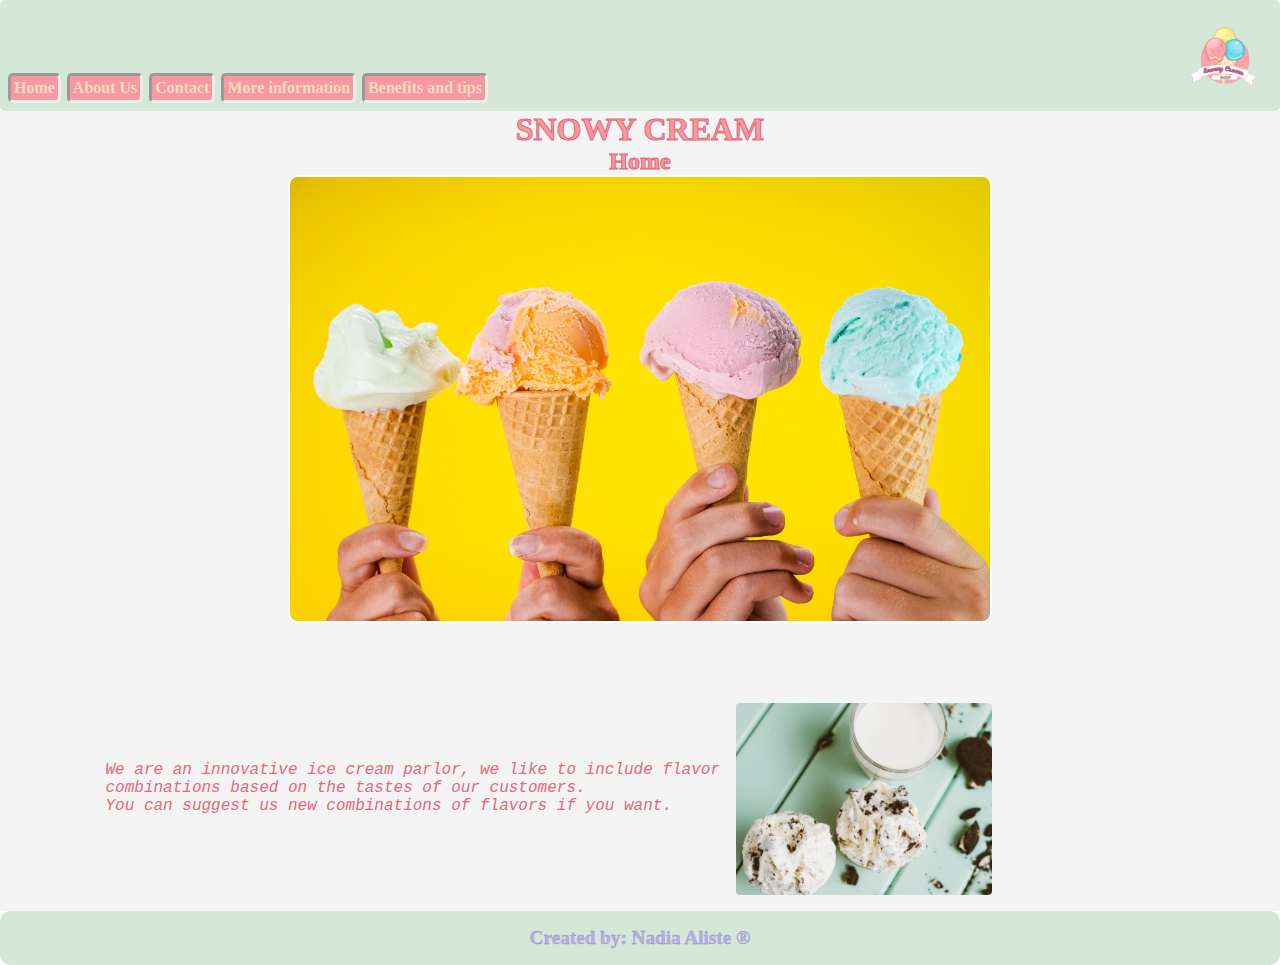
<file: index.html>
<!DOCTYPE html>
<html lang="en">
<head>
    <meta charset="UTF-8">
    <meta name="viewport" content="width=device-width, initial-scale=1.0">
    <title>Snowy Cream - Home</title>
    <link rel="stylesheet" href="./style/style.css">
    <link rel="shortcut icon" href="./Images/icon.png" type="image/x-icon">
</head>
<body>
    <header>
        <nav>
            <div id="divanchor">
                <a href="#">Home</a>
                <a href="./pages/aboutUs.html">About Us</a>
                <a href="./pages/contact.html">Contact</a>
                <a href="./pages/moreInformation.html"> More information</a>
                <a href="./pages/benefitsAndTips.html">Benefits and tips</a>
            </div>
            <div id="divlogo">
                <img id="logo" src="./Images/logo.png" alt="logo">
            </div>
        </nav>
    </header>
    <main>
        <h1>SNOWY CREAM</h1>
        <section>
            <h2>Home</h2>
        </section>
        <div id="portada">
            <img id="imagen1" src="./Images/icecream.jpg" alt="conos">
        </div>
        <div class="presentation">
            <img id="imagen2" src="./Images/two-icecream.jpg" alt="bochas">
            <p class="infop1">We are an innovative ice cream parlor, we like to include flavor <br>
                combinations based on the tastes of our customers.<br>
                You can suggest us new combinations of flavors if you want.</p>
        </div>
    </main>
    <footer>Created by: Nadia Aliste &reg;</footer>
</body>
</html>
</file>
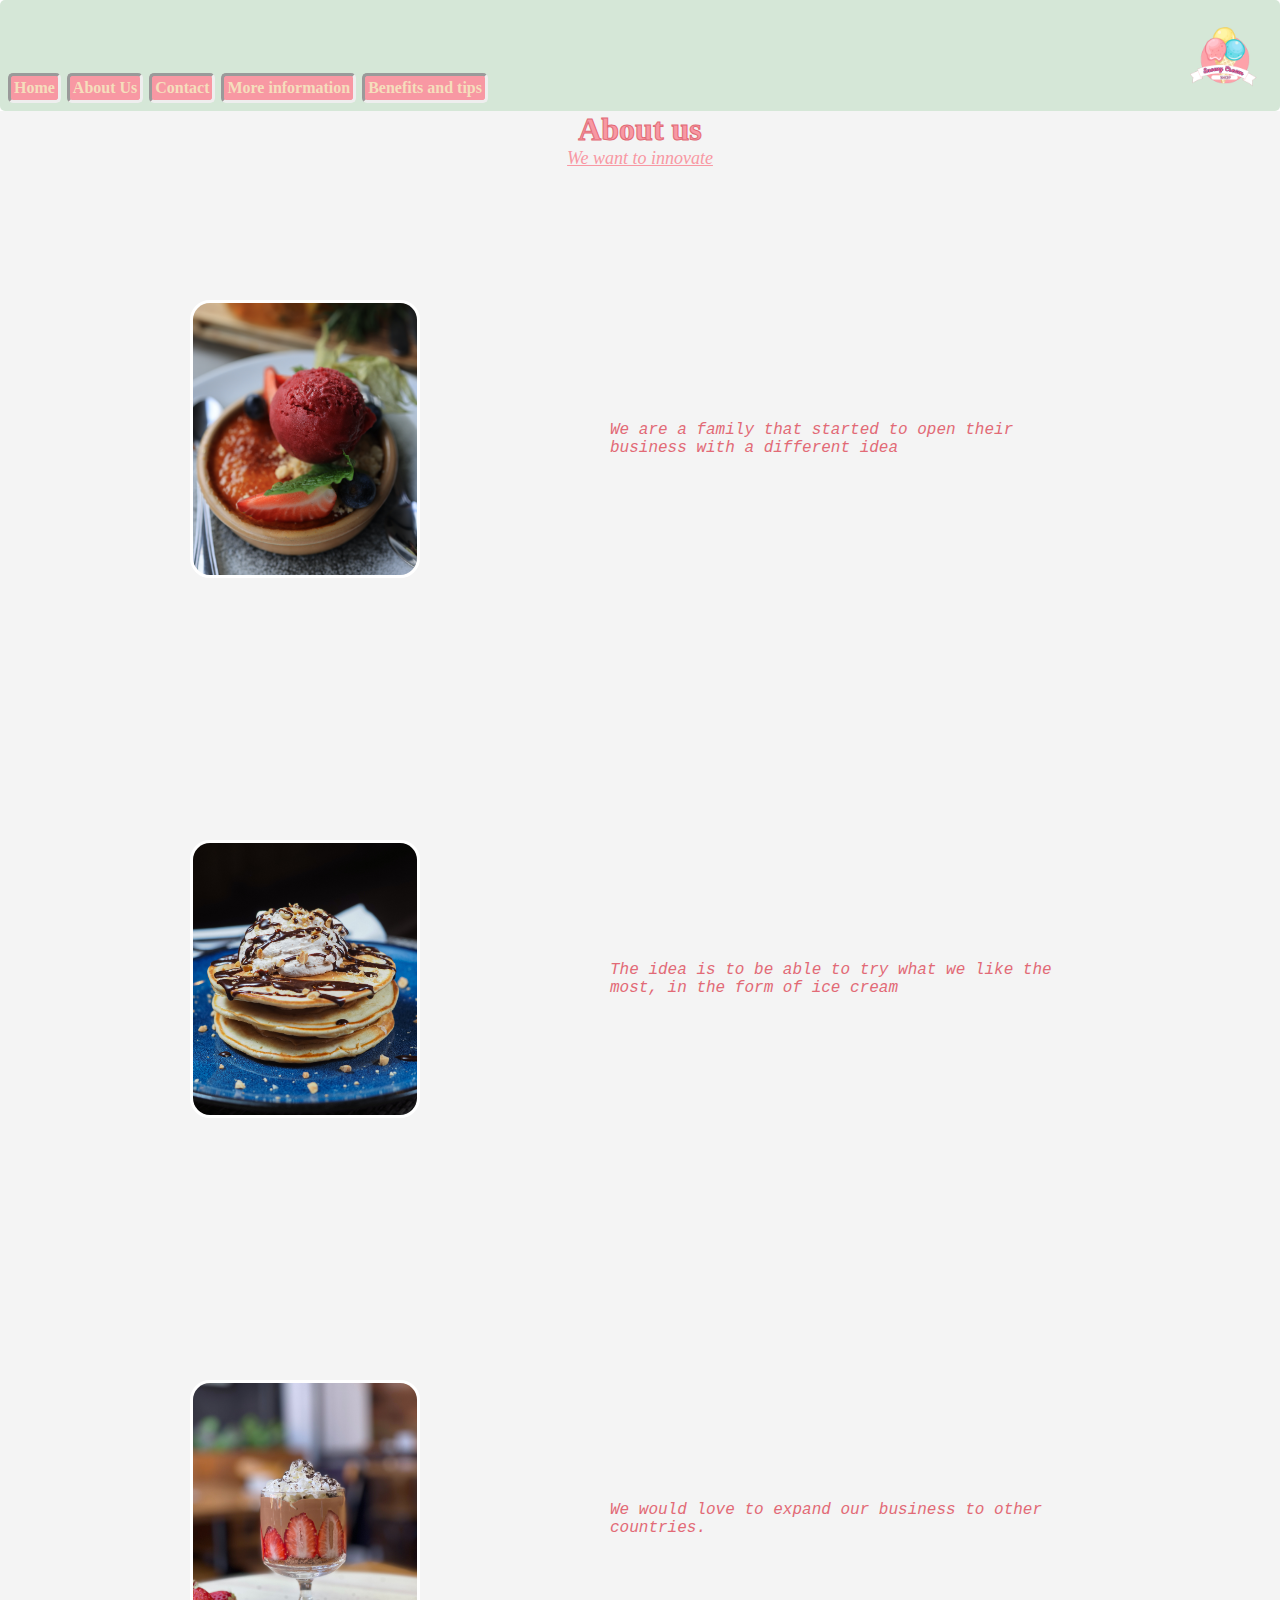
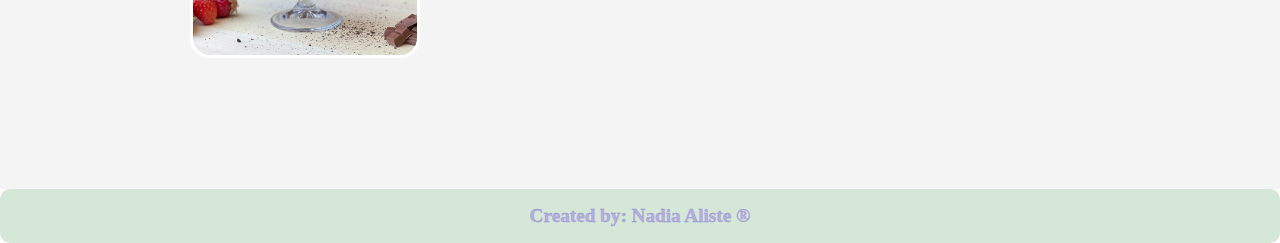
<file: pages/aboutUs.html>
<!DOCTYPE html>
<html lang="en">
<head>
    <meta charset="UTF-8">
    <meta name="viewport" content="width=device-width, initial-scale=1.0">
    <title>Snowy Cream - About us</title>
    <link rel="stylesheet" href="../style/style.css">
    <link rel="shortcut icon" href="../Images/icon.png" type="image/x-icon">
</head>
<body>
    <header>
        <nav>
            <div id="divanchor">
                <a href="../index.html">Home</a>
                <a href="#">About Us</a>
                <a href="./contact.html">Contact</a>
                <a href="./moreInformation.html"> More information</a>
                <a href="./benefitsAndTips.html">Benefits and tips</a>
            </div>
                <img id="logo" src="../Images/logo.png" alt="logo">
        
        </nav>
    </header>
    <main>
        <h1>About us</h1>
        <section>
            <h3 class="sub2">We want to innovate</h3>
        </section>
        <div class="seccion">
            <img id="imagen3" src="../Images/redcream.jpg" alt="">
            <p class="info">We are a family that started to open their business with a
                different idea</p>
            </div>
        <div class="seccion">
            <img id="imagen4" src="../Images/pancakes-ice.jpg" alt="">
            <p class="info">The idea is to be able to try what we like the most, in the form
                of ice cream</p>
            </div>
        <div class="seccion">
            <img id="imagen5" src="../Images/strawberry.jpg" alt="">
            <p class="info">We would love to expand our business to other countries.</p>
        </div>
    </main>
    <footer>Created by: Nadia Aliste &reg;</footer>
</body>
</html>
</file>
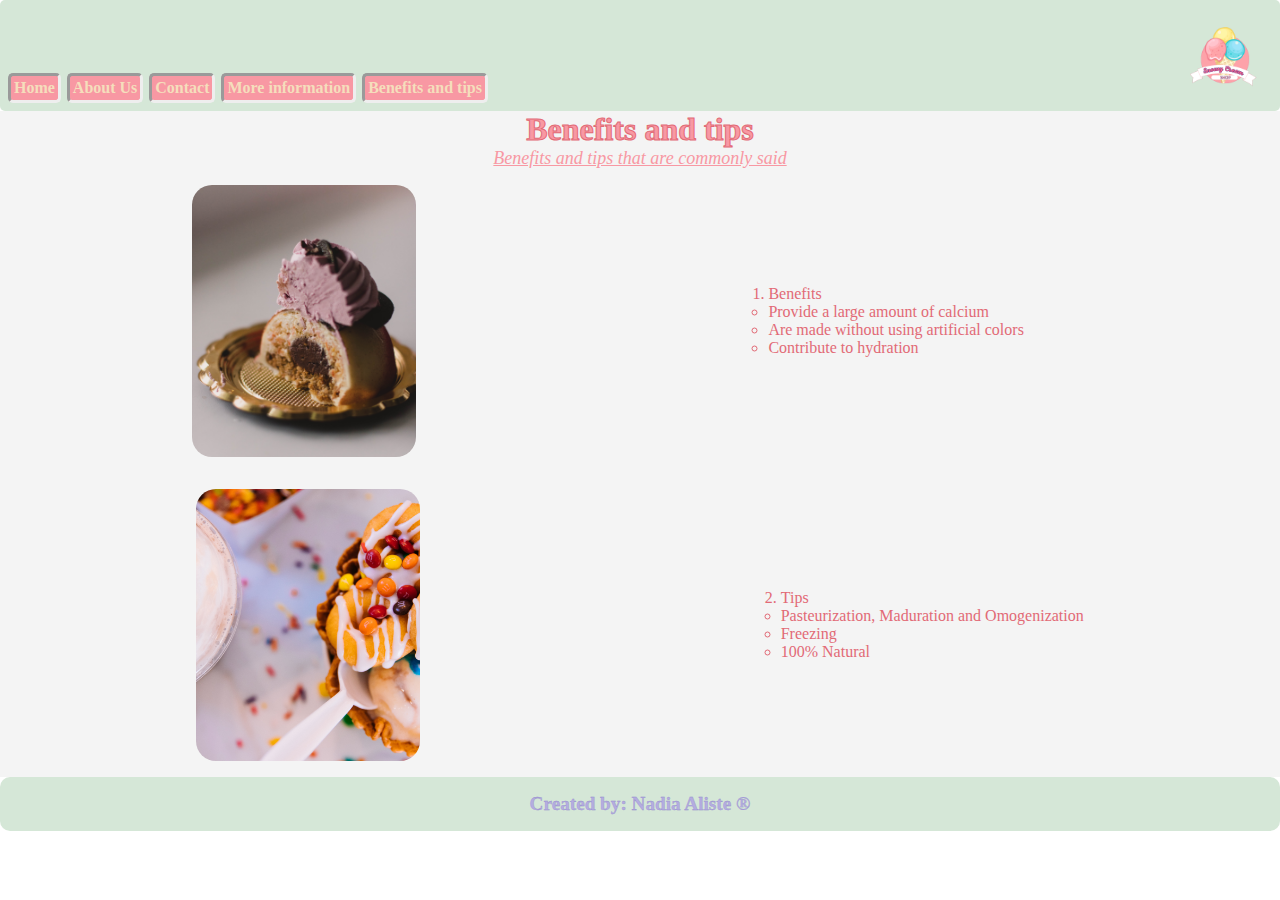
<file: pages/benefitsAndTips.html>
<!DOCTYPE html>
<html lang="en">
<head>
    <meta charset="UTF-8">
    <meta name="viewport" content="width=device-width, initial-scale=1.0">
    <title>Snowy Cream - Benefits and Tips</title>
    <link rel="stylesheet" href="../style/style.css">
    <link rel="shortcut icon" href="../Images/icon.png" type="image/x-icon">
</head>
<body>
    <header>
        <nav>
            <div id="divanchor">
                <a href="../index.html">Home</a>
                <a href="../pages/aboutUs.html">About Us</a>
                <a href="../pages/contact.html">Contact</a>
                <a href="../pages/moreInformation.html">More information</a>
                <a href="#">Benefits and tips</a>
            </div>
            
                <img id="logo" src="../Images/logo.png" alt="logo">
           
        </nav>
    </header>
    <main>
        <h1>Benefits and tips</h1>
        
        <section id="tips">
            <h3 class="sub2">Benefits and tips that are commonly said</h3>
        </section>
        
        <div class="list">
            <img class= "candy" src="../Images/candy-icecream.jpg" alt="ice cream and candies">
            <ol>
                <li>Benefits
             <ul>
                <li>Provide a large amount of calcium</li>
                <li>Are made without using artificial colors</li>
                <li>Contribute to hydration</li>
            </ul>
                </li> 
            </ol>
        </div>    
        <div class="list2">   
            <img class="candy" src="../Images/cream-ice.jpg" alt="ice cream dessert">
                <ol start="2">
                 <li>Tips
                    <ul>
                        <li>Pasteurization, Maduration and Omogenization</li>
                        <li>Freezing</li>
                        <li>100% Natural</li>
                    </ul> 
                 </li>
            </ol> 
        </div>   
    </main>
    <footer>Created by: Nadia Aliste &reg;</footer>
</body>
</html>
</file>
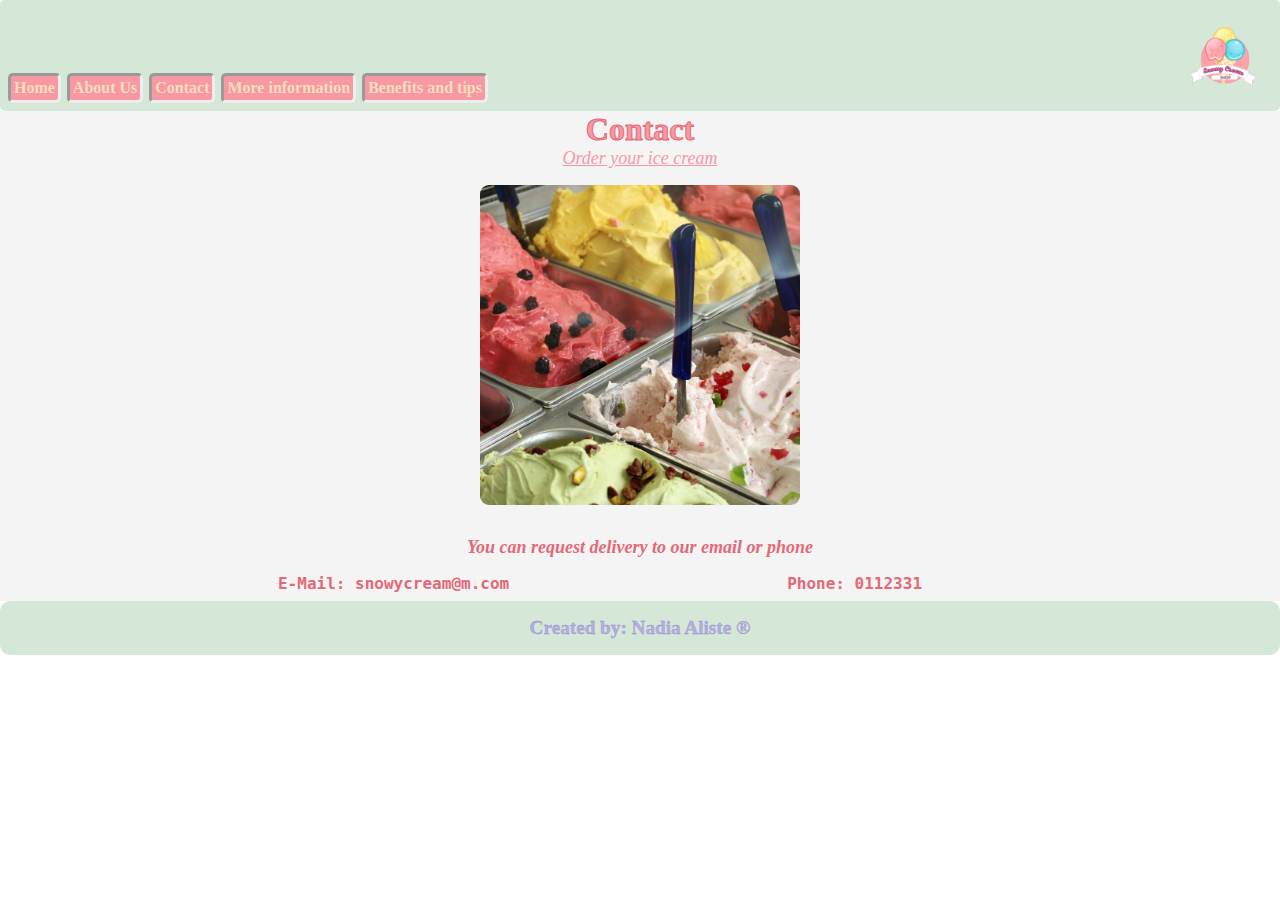
<file: pages/contact.html>
<!DOCTYPE html>
<html lang="en">
<head>
    <meta charset="UTF-8">
    <meta name="viewport" content="width=device-width, initial-scale=1.0">
    <title>Snowy Cream - Contact</title>
    <link rel="stylesheet" href="../style/style.css">
    <link rel="shortcut icon" href="../Images/icon.png" type="image/x-icon">
</head>
<body>
    <header>
        <nav>
            <div id="divanchor">
                <a href="../index.html">Home</a>
                <a href="./aboutUs.html">About Us</a>
                <a href="#">Contact</a>
                <a href="./moreInformation.html"> More information</a>
                <a href="./benefitsAndTips.html">Benefits and tips</a>
            </div>
             <img id="logo" src="../Images/logo.png" alt="logo">
        </nav>
    </header>
    <main>
        <h1>Contact</h1>
        <section>
            <h3 class="sub2">Order your ice cream</h3>
        </section>
        <div id="datos">
            <img id="imagen6" src="../Images/icecream-market.jpg" alt="">
        </div>
        <section>
            <h4>You can request delivery to our email or phone</h4>
        </section>
        <div id="mailphone">    
             <a href="mailto:snowycream@m.com">E-Mail: snowycream@m.com</a>
             <a href="tel:+560112331">Phone: 0112331</a>
        </div>
    </main>
    <footer>Created by: Nadia Aliste &reg;</footer>
</body>
</html>
</file>
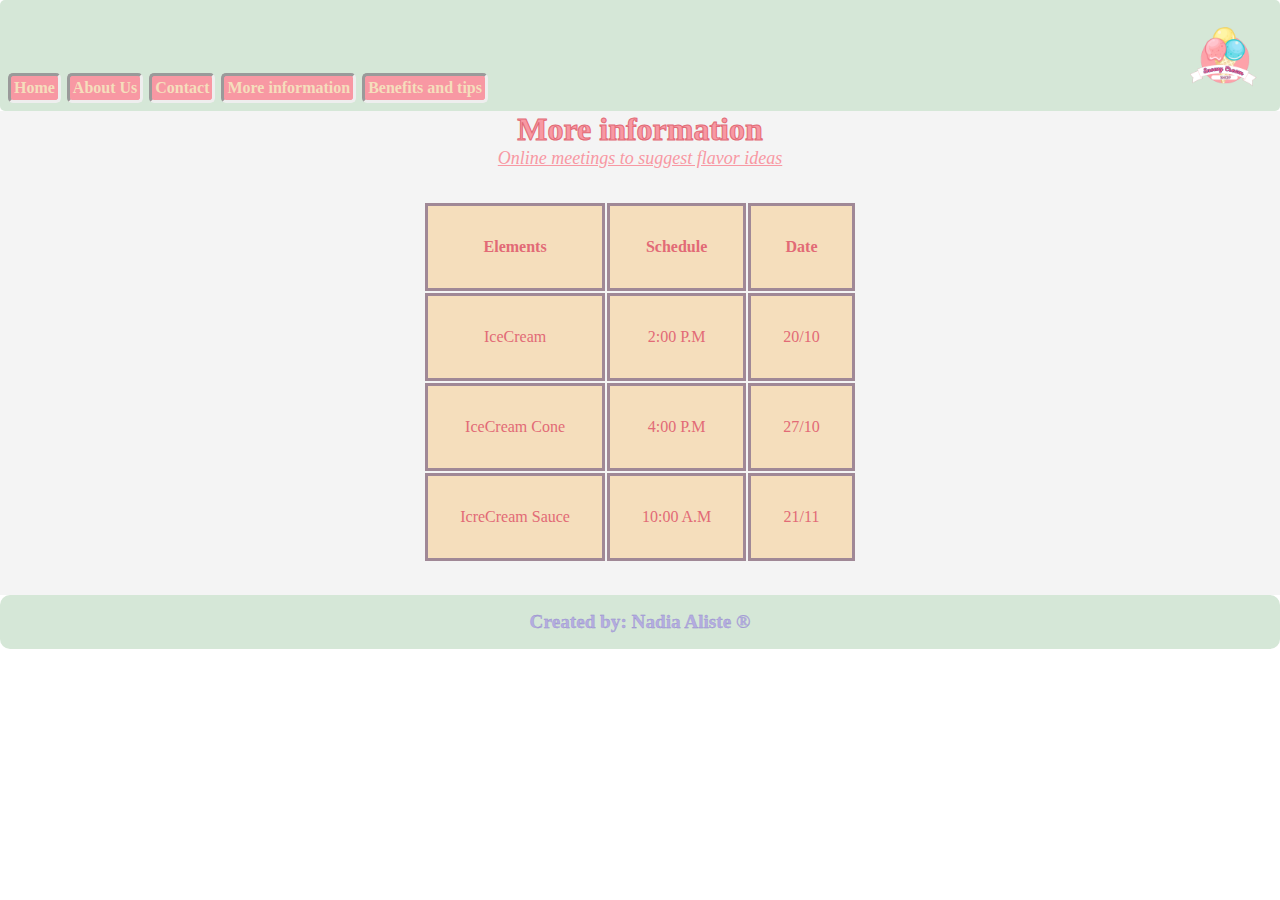
<file: pages/moreInformation.html>
<!DOCTYPE html>
<html lang="en">
<head>
    <meta charset="UTF-8">
    <meta name="viewport" content="width=device-width, initial-scale=1.0">
    <title>Snowy Cream - More information</title>
    <link rel="stylesheet" href="../style/style.css">
    <link rel="shortcut icon" href="../Images/icon.png">
</head>
<body>
    <header>
        <nav>
            <div id="divanchor">
                <a href="../index.html">Home</a>
                <a href="../pages/aboutUs.html">About Us</a>
                <a href="../pages/contact.html">Contact</a>
                <a href="#">More information</a>
                <a href="../pages/benefitsAndTips.html">Benefits and tips</a>
            </div>
            <img id="logo" src="../Images/logo.png" alt="logo">
           
        </nav>
    </header>
    <main>
        <h1>More information</h1>
        <section class="title2">
            <h3 class="sub2">Online meetings to suggest flavor ideas</h3>
        </section>
     <div class="container">
        <table>
            <tr>
                <th>Elements</th>
                <th>Schedule</th>
                <th>Date</th>
            </tr>
            <tr>
                <td>IceCream</td>
                <td>2:00 P.M</td>
                <td>20/10</td>
            </tr>
            <tr>
                <td>IceCream Cone</td>
                <td>4:00 P.M</td>
                <td>27/10</td>
            </tr>
            <tr>
                <td>IcreCream Sauce</td>
                <td>10:00 A.M</td>
                <td>21/11</td>
            </tr>
        </table>
    </div>
    </main>
    <footer>Created by: Nadia Aliste &reg;</footer>
</body>
</html>
</file>
<file: style/style.css>
:root{
    --verde--pastel:#D5E7D7;
    --gris--:#F4F4F4;
    --arena--:#F5DEBC;
    --sandia--:#E26A76;
    --lavanda--:#A08896;
    --rosa--:#F898A3;

}

*{
    padding: 0%;
    margin: 0%;
    box-sizing: border-box;
}

nav{
    background-color: var(--verde--pastel);
    display:flex;
    justify-content: space-between;
    padding: 0.5rem;
    border-radius: 5px;
    
}

#divanchor{
    display:flex;
    justify-content: space-between;
    align-items: flex-end;
    width: 30rem;
    
}

#divlogo{
    display:flex;
   
}

#logo{  
    width: 95px;
    height: 95px;
   
   
}

nav a{
    text-decoration: none ;
    color: var(--arena--);
    font-weight: bolder;
    background-color: var(--rosa--);
    padding: 3px;
    border-radius: 5px;
    transition: all 0.4s;
    border-style: inset;
 }
   

nav a[href="#"]{
    background-color: var(--rosa--);

}
       
a:hover {
    color: var(--sandia--);
    transform: scale(1.1);
             
}

main{
    background-color: var(--gris--);
}

h1, h2{
    color: var(--rosa--);
    font-weight: bolder;
    text-align: center;
    -webkit-text-stroke: 1px var(--sandia--);
     
}

.sub2{
    color:var(--rosa--); 
    font-weight:lighter;
    font-size: large;
    font-style: italic;
    text-align: center;
    text-decoration: underline;
    
}

#imagen1{
    width: 44rem;
    height: 28rem;
    border-radius: 10px;
    display: flex;
    align-items: center;
    object-fit: cover;  
    border: 2px solid white;
}

#portada{
    display: flex;
    flex-direction: column;
    align-items: center;   
}

#imagen2{
    width: 18rem;
    height: 14rem;
    padding: 1rem;
    display: flex;
    justify-content: flex-end; 
    border-radius: 20px;
    object-fit: cover;
}

.presentation{
    width: 63rem;
    height: 1rem;
    padding-top: 18rem;
    display:flex;  
    align-items: flex-end;
    flex-direction: row-reverse;
}

.infop1{
    text-decoration: none;
    color:var(--sandia--);
    font-family:monospace;
    font-size: large;
    font-style: italic;
    display: flex;
    justify-content: flex-start;
    margin-bottom: 4rem;
    padding-bottom: 2rem;
}

#imagen3, #imagen4, #imagen5{
    width: 14rem;
    height: 17rem;
    box-sizing: content-box;
    border-radius: 20px;
    object-fit: cover;    
    border: 3px solid white;
}

#imagen6{
    width: 20rem;
    height: 20rem;
    padding: 1rem;
    display: flex;
    box-sizing: content-box;
    border-radius: 25px;
    object-fit: cover;
   
}
  
#datos{
    display: flex;
    flex-direction: column;
    align-items: center;
}

h4{
    text-decoration: none;
    color: var(--sandia--);
    font-size: large;
    font-style: italic;
    padding: 1rem;
    display: flex;
    justify-content: center;
    align-items: center;
}

#mailphone a{
    text-decoration: none;
    color:var(--sandia--);
    font-family:monospace;
    font-size: large;
    font-weight: bolder;
}


#mailphone{
    display: flex;
    flex-direction: row;
    justify-content: space-evenly;
    padding-bottom: 0.5rem;
    width: 75rem;
}

    
.info{
    width: 30rem;
    color:var(--sandia--);
    font-family:monospace;
    font-size: large;
    font-style: italic;
    display: flex;
  
}

.seccion{
    height: 60vh;
    display: flex;
    align-items: center;
    justify-content: space-evenly;
    
}


.container{
    display: flex;
    flex-direction:column;
    align-items:center;

}


 td, th{
 border:solid;
 border-color:var(--lavanda--);
 padding: 2rem;
 border-width: 0.2rem;
 text-align: center;
 color: var(--sandia--);
 background-color: var(--arena--);
}


table{
display: flex;
justify-content: center;
padding: 2rem;
}

#tips{
text-decoration: none;
color:#E74646;
font-size: large;
font-style: italic;
display: flex;
justify-content: center;
align-items: center;
}

.candy{
width: 14rem;
height: 17rem;
border-radius: 20px;
object-fit: cover;  
         
}

.list{
display: flex;
align-items: center;
justify-content: space-around;
flex-direction: row;
padding: 1rem;
color: var(--sandia--);
width: 76rem;
}

.list2{
display: flex;
align-items: center;
justify-content: space-around;
flex-direction: row;
padding: 1rem;
color: var(--sandia--)
}


footer{
color:#b4ade0;
font-size: larger;
font-weight: bolder;
text-align: center;
min-height: 5vh;
padding:1rem;
background-color: var(--verde--pastel);
border-radius: 10px;
-webkit-text-stroke: 0.3px #948bcb;
}
</file>
